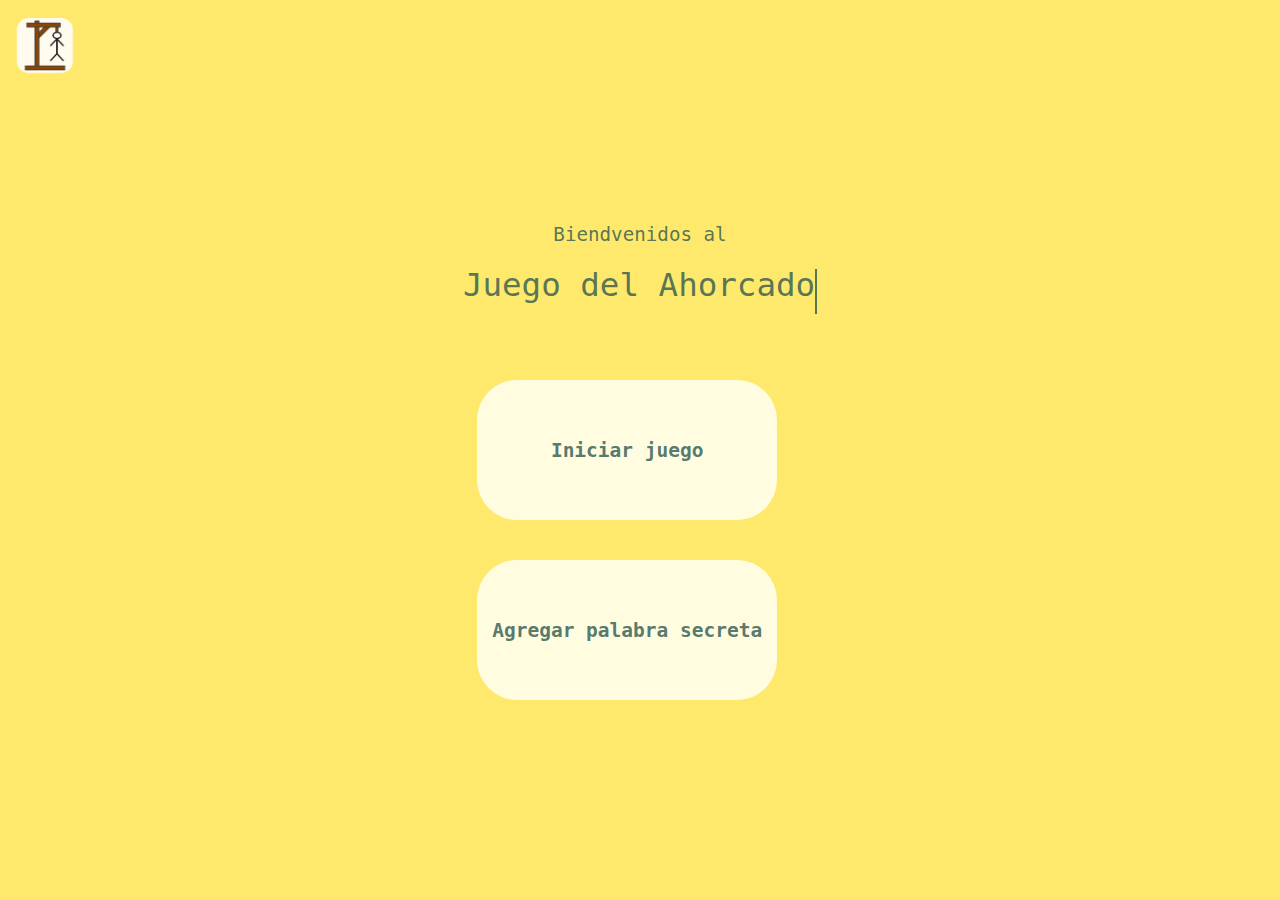
<file: index.html>
<!DOCTYPE html>
<html lang="es">
<head>
    <meta charset="UTF-8">
    <meta http-equiv="X-UA-Compatible" content="IE=edge">
    <meta name="viewport" content="width=device-width, initial-scale=1.0">
    <title>Juego Ahorcado | by: Iriel Moro</title>
    <link rel="shortcut icon" href="./img/logo.png" type="image/x-icon">
    <!-- CUSTOM CSS-->
    <link rel="stylesheet" href="./css/reset.css">
    <link rel="stylesheet" href="./css/background.css">
    <link rel="stylesheet" href="./css/styles.css">
</head>
<body>
    <!-- BACKGORUND-->
    <div class="area" >
        <ul class="circles">
                <li></li>
                <li></li>
                <li></li>
                <li></li>
                <li></li>
                <li></li>
                <li></li>
                <li></li>
                <li></li>
                <li></li>
        </ul>
    </div >
    <!-- /BACKGORUND-->
    <img src="./img/logo.png" alt="logo" class="logo" >
    <!--INICIO-->
    <main >  
        <div class="wrapper">
            <h1>Biendvenidos al</h1>
            <div class="typing-demo">
                Juego del Ahorcado
            </div>
        </div>
    
        
        <div class="contenedor-botones">
            <button id="btn-iniciar">Iniciar juego</button>
            <button id="btn-agregar">Agregar palabra secreta</button>
        </div>
    </main>

    <!--SECCION para AGREGAR PALABRA-->
   <section id="seccion-agregar" class="invisible" >
        <div id="contenido-agregar">
            <p><img src="./img/icon-exclamation.png"  class="icon-exclamation">Máx. 8 caracteres <br>(sin caracteres especiales)</p>
            <div id="cartel-guardado" class="invisible">
                <div class="cartel-guardado">¡Guardado!</div>
            </div>
            <input name="texto" id="input-agregar" maxlength="8"></input>
            <div class="btn-guardar-cancelar">
                <button id="btn-guardar" disabled class="btn-disabled">Guardar palabra</button>
                <button id="btn-cancelar">Cancelar</button>
            </div>
            <button class="btn-empezar">Empezar</button>
        </div>
   </section>
   
   <!--SECCION TABLERO-->
   <section id="seccion-tablero" class="invisible">

        <div id="contenido-tablero">
            <div id="tablero-horca">
               
                <img class="img-horca invisible" id="horca-0" src="./img/tablero/horca-base.png" alt="">
                <img class="img-horca invisible" id="horca-1" src="./img/tablero/horca-1.png" alt="">
                <img class="img-horca invisible" id="horca-2" src="./img/tablero/horca-2.png" alt="">
                <img class="img-horca invisible" id="horca-3" src="./img/tablero/horca-3.png" alt="">
                <img class="img-horca invisible" id="horca-4" src="./img/tablero/horca-4.png" alt="">
                <img class="img-horca invisible" id="horca-5" src="./img/tablero/horca-5.png" alt="">
                <img class="img-horca invisible" id="horca-6" src="./img/tablero/horca-6.png" alt="">
                <img class="img-horca invisible" id="horca-7" src="./img/tablero/horca-7.png" alt="">
                <img class="img-horca invisible" id="horca-8" src="./img/tablero/horca-8.png" alt="">
               
                <img class="invisible" id="horca-lost" src="./img/lost.png" alt="fail">
                <img class="invisible" id="horca-win" src="./img/win.png" alt="win">
            </div>
               
            <div id="tablero-letras">
            </div>

            <h3>LETRAS INCORRECTAS:</h3>
            <div id="tablero-letras-incorrectas">
                
            </div>

            <div class="btn-tablero">
                <button class="btn-nueva-palabra">¡Nueva Palabra!</button>
                <button class="btn-rendirse">Rendirse e ir al Inicio</button>
            </div>
       
        </div>
   </section>

<script src="./js/main.js"></script> 
<script src="./js/palabra-secreta.js"></script> 
<script src="./js/tablero.js"></script>  

</body>
</html>
</file>
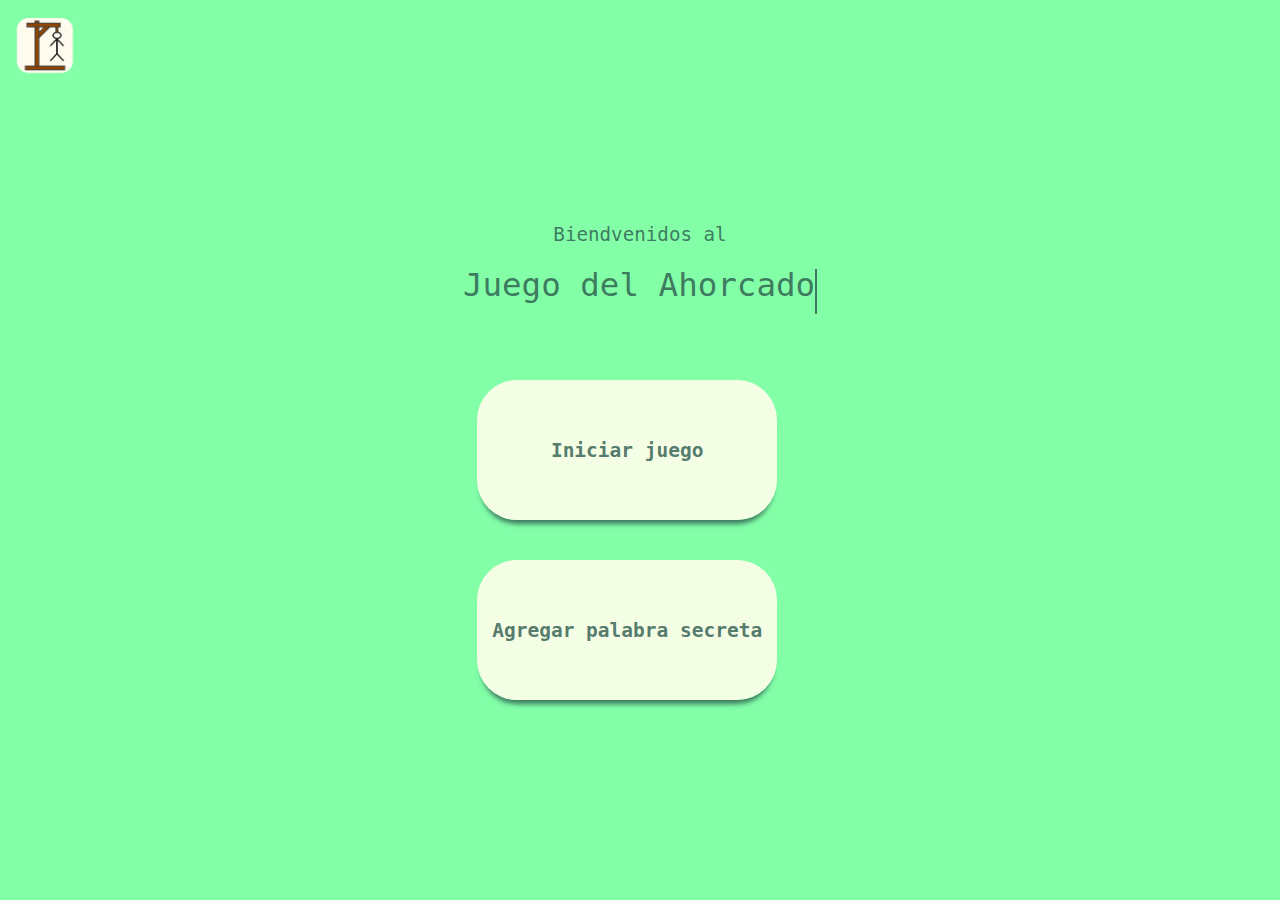
<file: docs/index.html>
<!DOCTYPE html>
<html lang="es">
<head>
    <meta charset="UTF-8">
    <meta http-equiv="X-UA-Compatible" content="IE=edge">
    <meta name="viewport" content="width=device-width, initial-scale=1.0">
    <title>Juego Ahorcado | by Iriel Moro</title>
    <link rel="shortcut icon" href="./img/logo.png" type="image/x-icon">
    <!-- CUSTOM CSS-->
    <link rel="stylesheet" href="./css/reset.css">
    <link rel="stylesheet" href="./css/background.css">
    <link rel="stylesheet" href="./css/styles.css">
</head>
<body>
    <!-- BACKGORUND-->
    <div class="area" >
        <ul class="circles">
                <li></li>
                <li></li>
                <li></li>
                <li></li>
                <li></li>
                <li></li>
                <li></li>
                <li></li>
                <li></li>
                <li></li>
        </ul>
    </div >
    <!-- /BACKGORUND-->
    <img src="./img/logo.png" alt="logo" class="logo" >
    <!--INICIO-->
    <main >  
        <div class="wrapper">
            <h1>Biendvenidos al</h1>
            <div class="typing-demo">
                Juego del Ahorcado
            </div>
        </div>
    
        
        <div class="contenedor-botones">
            <button id="btn-iniciar">Iniciar juego</button>
            <button id="btn-agregar">Agregar palabra secreta</button>
        </div>
    </main>

    <!--SECCION para AGREGAR PALABRA-->
   <section id="seccion-agregar" class="invisible" >
        <div id="contenido-agregar">
            <p class="txt-advertencia"><img src="./img/icon-exclamation.png"  class="icon-exclamation">Máx. 8 caracteres <br>(sin caracteres especiales)</p>
            <div id="cartel-guardado" class="invisible">
                <div class="cartel-guardado">¡Guardado!</div>
            </div>
            <input name="texto" id="input-agregar" maxlength="8"></input>
            <button id="btn-eliminar" >Eliminar todas las palabras</button>
            <p class="txt-eliminar">(Elimine antes de guardar las palabras personalizadas)</p>
            <div class="btn-guardar-cancelar">
                <button id="btn-guardar" disabled class="btn-disabled">Guardar palabra</button>
                <button id="btn-cancelar">Cancelar</button>
            </div>
            
            <button id="btn-jugar">¡JUGAR!</button>
        </div>
   </section>
   
   <!--SECCION TABLERO-->
   <section id="seccion-tablero" class="invisible">

        <div id="contenido-tablero">
            <div id="tablero-horca">
               
                <img class="img-horca invisible" id="horca-0" src="./img/tablero/horca-base.png" alt="">
                <img class="img-horca invisible" id="horca-1" src="./img/tablero/horca-1.png" alt="">
                <img class="img-horca invisible" id="horca-2" src="./img/tablero/horca-2.png" alt="">
                <img class="img-horca invisible" id="horca-3" src="./img/tablero/horca-3.png" alt="">
                <img class="img-horca invisible" id="horca-4" src="./img/tablero/horca-4.png" alt="">
                <img class="img-horca invisible" id="horca-5" src="./img/tablero/horca-5.png" alt="">
                <img class="img-horca invisible" id="horca-6" src="./img/tablero/horca-6.png" alt="">
                <img class="img-horca invisible" id="horca-7" src="./img/tablero/horca-7.png" alt="">
                <img class="img-horca invisible" id="horca-8" src="./img/tablero/horca-8.png" alt="">
               
                <img class="invisible" id="horca-lost" src="./img/lost.png" alt="fail">
                <img class="invisible" id="horca-win" src="./img/win.png" alt="win">
            </div>
               
            <div id="tablero-letras">
            </div>

            <h3>LETRAS INCORRECTAS:</h3>
            <div id="tablero-letras-incorrectas">
                
            </div>

            <div class="btn-tablero">
                <button class="btn-nueva-palabra">¡Nueva Palabra!</button>
                <button class="btn-rendirse">Rendirse e ir al Inicio</button>
            </div>
       
        </div>
   </section>

<script src="./js/main.js"></script> 
<script src="./js/palabra-secreta.js"></script> 
<script src="./js/tablero.js"></script>  

</body>
</html>
</file>
<file: css/background.css>
*{
    margin: 0px;
    padding: 0px;
}

.area{
    background: rgba(255, 228, 73, 0.801);  
    background: -webkit-linear-gradient(to left, #a1a4ee, #767aca);  
    width: 100%;
    height:100vh; 
}

.circles{
    position: absolute;
    top: 0;
    left: 0;
    width: 100%;
    height: 100%;
    overflow: hidden;
}

.circles li{
    position: absolute;
    display: block;
    list-style: none;
    width: 20px;
    height: 20px;
    background: rgba(124, 243, 213, 0.801);
    animation: animate 25s linear infinite;
    bottom: -150px;
    
}

.circles li:nth-child(1){
    left: 25%;
    width: 80px;
    height: 80px;
    animation-delay: 0s;
}


.circles li:nth-child(2){
    left: 10%;
    width: 20px;
    height: 20px;
    animation-delay: 2s;
    animation-duration: 12s;
}

.circles li:nth-child(3){
    left: 70%;
    width: 20px;
    height: 20px;
    animation-delay: 4s;
}

.circles li:nth-child(4){
    left: 40%;
    width: 60px;
    height: 60px;
    animation-delay: 0s;
    animation-duration: 18s;
}

.circles li:nth-child(5){
    left: 65%;
    width: 20px;
    height: 20px;
    animation-delay: 0s;
}

.circles li:nth-child(6){
    left: 75%;
    width: 110px;
    height: 110px;
    animation-delay: 3s;
}

.circles li:nth-child(7){
    left: 35%;
    width: 150px;
    height: 150px;
    animation-delay: 7s;
}

.circles li:nth-child(8){
    left: 50%;
    width: 25px;
    height: 25px;
    animation-delay: 15s;
    animation-duration: 45s;
}

.circles li:nth-child(9){
    left: 20%;
    width: 15px;
    height: 15px;
    animation-delay: 2s;
    animation-duration: 35s;
}

.circles li:nth-child(10){
    left: 85%;
    width: 150px;
    height: 150px;
    animation-delay: 0s;
    animation-duration: 11s;
}



@keyframes animate {

    0%{
        transform: translateY(0) rotate(0deg);
        opacity: 1;
        border-radius: 0;
    }

    100%{
        transform: translateY(-1000px) rotate(720deg);
        opacity: 0;
        border-radius: 50%;
    }

}
</file>
<file: css/styles.css>
.logo{
    width: 5%;
    position: absolute;
    top: 2%;
    left: 1%;
}

.invisible{
    display: none;
}

.aparecer{
    opacity: 100%;
}
.desaparecer{
    opacity: 0%;
}


/****** STYLES MAIN ******/
.wrapper{
    width: 100%;
    height: 70%;
    position: absolute;
    top: 25%;
    display: flex;
    align-items: center;
    justify-content: center;
}
main h1{
    color: rgba(43, 88, 77, 0.801);
    position: absolute;
    top: 0%;
    font-family: monospace;
    font-size: 1.2rem;
}
.typing-demo{
    position: absolute;
    top: 7%;
    color: rgba(43, 88, 77, 0.801);
    width: 18ch;
    height: 7.2%;
    animation: typing 2s steps(50),
    blink .5s step-end infinite alternate;
    white-space: nowrap;
    overflow: hidden;
    border-right: 2px solid;
    font-family: monospace;
    font-size: 2.5em;
}

@keyframes typing {
    from{
        width: 0
    }
}

@keyframes blink{
    50%{
        border-color: transparent;
    }
}

.contenedor-botones {
    width: 18%;
    height: 40%;
    position: absolute;
    top: 40%;
    left: 40%;
    display: flex;
    align-items: center;
    flex-direction: column;
}

button{
    width: 130%;
    height: 40%;
    margin: 20px;
    border-radius: 40px;
    font-family: monospace;
    font-size: 150%;
    font-weight: bold;
    background-color: rgba(255, 254, 235, 0.911);
    color: rgba(43, 88, 77, 0.801);
    border: none;
    transition: 0.4s all;
    outline: none;
}

button:hover{
    cursor: pointer;
    transform: scale(1.08);
    background-color: rgba(255, 254, 235, 0.993);
}


/****** STYLS SECCION-AGREGAR ******/

#contenido-agregar{
    width: 100%;
    height: 100%;
    position: absolute;
    top: 28%;
    display: flex;
    flex-direction: column;
    align-items: center;
}
.icon-exclamation{
    opacity: 68%;
    margin-right: 5px;
}
#contenido-agregar p{
    display: flex;
    align-items: center;
    font-family: monospace;
    color: rgba(43, 88, 77, 0.801);
    position: relative;
    right: 4%;
    margin: 1%;
    font-size: 1.1em;
    font-weight: bold;
}

.cartel-guardado{
    position: absolute;
    top: 11%;
    left: 43%;
    display: flex;
    align-items: center;
    justify-content: center;
    width: 15%;
    height: 8%;
    background-color:rgba(86, 248, 99, 0.993);
    border-radius: 40px;
    color: rgba(255, 254, 235, 0.993);
    font-family: monospace;
    font-size: 160%;
}

#input-agregar{
    width: 25%;
    font-size: 230%;
    text-align: center;
    font-family: monospace;
    padding: 2%;
    border: 1px solid rgba(255, 254, 235, 0.993);
    background:  rgba(43, 88, 77, 0.801);
    border-radius: 40px;
    color: rgba(255, 254, 235, 0.993);
    outline: none;
}
.btn-guardar-cancelar{
    display: flex;
    width: 46%;
    height: 8%;
    justify-content: center;
    margin-bottom: 3%;
}
.btn-disabled:disabled {
    cursor: not-allowed;
    transform: none;
    background: #ccc !important;
    color: rgb(168, 168, 168) !important;
  }

#contenido-agregar div button{
    height: 100%;
    margin-bottom: 2%;
}

#contenido-agregar button{
    width: 35%;
    height: 10%;
}

/****** STYLES SECCION TABLERO ******/
#contenido-tablero{
    width: 100%;
    height: 100%;
    position: absolute;
    top: 0%;
    display: flex;
    flex-direction: column;
    justify-content: center;
    align-items: center;
}

#tablero-horca{
    max-width: 100%;
    max-height: 100%;
}

.img-horca{
    height: 47vh;
    margin: 0px auto;
    width: 20vw 
}



/*TABLERO LETRAS*/
#tablero-letras{
    display: flex;
    flex-wrap: nowrap;
    justify-content: center;
    width: 30%;
    height: 7%;
    margin-top: 2%;
}

.letra{
    width: 10%;
    height: 100%;
    font-size: 360%;
    font-family: monospace;
    color:rgba(43, 88, 77, 0.801);
    text-align: center;
    border-bottom: 5px solid rgba(43, 88, 77, 0.801);
    margin-right: 3%;
}


#lost{
    position: relative;
    bottom: 130%;
    left: 20%;
    width: 70%;
}

#win{
    position: relative;
    bottom: 130%;
    left: 20%;
    width: 70%;
}


#tablero-letras-incorrectas{
   text-align: center;
    width: 20%;
    height: 5%;
    margin-top: 0.1%;
}

.letra-incorrecta{
    font-size: 240%;
    font-family: monospace;
    color:rgb(207, 40, 40);
    margin-right: 2%;
}

#contenido-tablero h3{
    margin-top: 1.5%;
    font-family: monospace;
    font-weight: bold;
    color: rgba(43, 88, 77, 0.801);
}

.btn-tablero{
    width: 40%;
    height: 20%;
    display: flex;
}

.btn-nueva-palabra, .btn-rendirse{
    height: 60%;
}

/*RESPONSIVE*/

@media (max-width: 880px){
    button{
        width: 80vw;
    }
    .btn-tablero{
        display: flex;
        flex-direction: column;
        align-items: center;
        height: 34%;
    }
    .img-horca {
        height: 40vh;
        margin: 0px auto;
        width: 70vw;
    }
    #tablero-letras{
        width: 70vw;
        margin-bottom: 4%;
    }
    .logo {
        width: 13%;
    }
    #input-agregar {
        width: 65%;
        font-size: 2em;
    }
    .btn-guardar-cancelar {     
        width: 96vw;
    }



}
</file>
<file: docs/css/background.css>
*{
    margin: 0px;
    padding: 0px;
}

.area{
    background: rgba(100, 255, 146, 0.801);  
    background: -webkit-linear-gradient(to left, #a1a4ee, #767aca);  
    width: 100%;
    height:100vh; 
}

.circles{
    position: absolute;
    top: 0;
    left: 0;
    width: 100%;
    height: 100%;
    overflow: hidden;
}

.circles li{
    position: absolute;
    display: block;
    list-style: none;
    width: 20px;
    height: 20px;
    background: rgba(92, 54, 197, 0.801);
    animation: animate 25s linear infinite;
    bottom: -150px;
    
}

.circles li:nth-child(1){
    left: 25%;
    width: 80px;
    height: 80px;
    animation-delay: 0s;
}


.circles li:nth-child(2){
    left: 10%;
    width: 20px;
    height: 20px;
    animation-delay: 2s;
    animation-duration: 12s;
}

.circles li:nth-child(3){
    left: 70%;
    width: 20px;
    height: 20px;
    animation-delay: 4s;
}

.circles li:nth-child(4){
    left: 40%;
    width: 60px;
    height: 60px;
    animation-delay: 0s;
    animation-duration: 18s;
}

.circles li:nth-child(5){
    left: 65%;
    width: 20px;
    height: 20px;
    animation-delay: 0s;
}

.circles li:nth-child(6){
    left: 75%;
    width: 110px;
    height: 110px;
    animation-delay: 3s;
}

.circles li:nth-child(7){
    left: 35%;
    width: 150px;
    height: 150px;
    animation-delay: 7s;
}

.circles li:nth-child(8){
    left: 50%;
    width: 25px;
    height: 25px;
    animation-delay: 15s;
    animation-duration: 45s;
}

.circles li:nth-child(9){
    left: 20%;
    width: 15px;
    height: 15px;
    animation-delay: 2s;
    animation-duration: 35s;
}

.circles li:nth-child(10){
    left: 85%;
    width: 150px;
    height: 150px;
    animation-delay: 0s;
    animation-duration: 11s;
}



@keyframes animate {

    0%{
        transform: translateY(0) rotate(0deg);
        opacity: 1;
        border-radius: 0;
    }

    100%{
        transform: translateY(-1000px) rotate(720deg);
        opacity: 0;
        border-radius: 50%;
    }

}
</file>
<file: docs/css/styles.css>
.logo{
    width: 5%;
    position: absolute;
    top: 2%;
    left: 1%;
}

.invisible{
    display: none;
}

.aparecer{
    opacity: 100%;
}
.desaparecer{
    opacity: 0%;
}


/****** STYLES MAIN ******/
.wrapper{
    width: 100%;
    height: 70%;
    position: absolute;
    top: 25%;
    display: flex;
    align-items: center;
    justify-content: center;
}
main h1{
    color: rgba(43, 88, 77, 0.801);
    position: absolute;
    top: 0%;
    font-family: monospace;
    font-size: 1.2rem;
}
.typing-demo{
    position: absolute;
    top: 7%;
    color: rgba(43, 88, 77, 0.801);
    width: 18ch;
    height: 7.2%;
    animation: typing 2s steps(50),
    blink .5s step-end infinite alternate;
    white-space: nowrap;
    overflow: hidden;
    border-right: 2px solid;
    font-family: monospace;
    font-size: 2.5em;
}

@keyframes typing {
    from{
        width: 0
    }
}

@keyframes blink{
    50%{
        border-color: transparent;
    }
}

.contenedor-botones {
    width: 18%;
    height: 40%;
    position: absolute;
    top: 40%;
    left: 40%;
    display: flex;
    align-items: center;
    flex-direction: column;
}

button{
    width: 130%;
    height: 40%;
    margin: 20px;
    border-radius: 40px;
    font-family: monospace;
    font-size: 150%;
    font-weight: bold;
    background-color: rgba(255, 254, 235, 0.911);
    color: rgba(43, 88, 77, 0.801);
    border: none;
    transition: 0.4s all;
    outline: none;
    box-shadow: 0px 8px 5px -4px;
}

button:hover{
    cursor: pointer;
    transform: scale(1.08);
    background-color: rgba(255, 254, 235, 0.993);
}


/****** STYLS SECCION-AGREGAR ******/

#contenido-agregar{
    width: 100%;
    height: 70%;
    position: absolute;
    top: 20%;
    display: flex;
    flex-direction: column;
    align-items: center;
}
.icon-exclamation{
    opacity: 68%;
    margin-right: 5px;
}
.txt-advertencia{
    display: flex;
    align-items: center;
    font-family: monospace;
    color: rgba(43, 88, 77, 0.801);
    position: relative;
    right: 4%;
    margin: 1%;
    font-size: 1.1em;
    font-weight: bold;
}



.cartel-guardado{
    position: absolute;
    top: 16%;
    left: 43%;
    display: flex;
    align-items: center;
    justify-content: center;
    width: 15%;
    height: 12%;
    background-color:rgba(86, 248, 99, 0.993);
    border-radius: 40px;
    color: rgba(255, 254, 235, 0.993);
    font-family: monospace;
    font-size: 160%;
}

#input-agregar{
    width: 25%;
    font-size: 230%;
    text-align: center;
    font-family: monospace;
    padding: 2%;
    border: 1px solid rgba(255, 254, 235, 0.993);
    background:  rgba(43, 88, 77, 0.801);
    border-radius: 40px;
    color: rgba(255, 254, 235, 0.993);
    outline: none;
}

#btn-eliminar {
    width: 20vw !important;
    height: 4vh !important;
    padding: 0 !important;
    font-size: 1em;
    margin-top: 0.4%;
}
.txt-eliminar{
    font-size: 0.87em;
    font-family:monospace;
    margin-top: -1%;
    color: rgb(65, 65, 65);
}

.btn-guardar-cancelar{
    display: flex;
    width: 46%;
    height: 16%;
    justify-content: center;
    margin-bottom: 3%;
}
.btn-disabled:disabled {
    cursor: not-allowed;
    transform: none;
    background: rgb(196, 196, 196) !important;
    
  }

#contenido-agregar div button{
    height: 100%;
    margin-bottom: 2%;
}

#contenido-agregar button{
    width: 35%;
    height: 20%;
    padding: 1% 3%;
}

/****** STYLES SECCION TABLERO ******/
#contenido-tablero{
    width: 100%;
    height: 100%;
    position: absolute;
    top: 0%;
    display: flex;
    flex-direction: column;
    justify-content: center;
    align-items: center;
}

#tablero-horca{
    max-width: 100%;
    max-height: 100%;
}

.img-horca{
    height: 47vh;
    margin: 0px auto;
    width: 20vw 
}



/*TABLERO LETRAS*/
#tablero-letras{
    display: flex;
    flex-wrap: nowrap;
    justify-content: center;
    width: 30%;
    height: 7%;
    margin-top: 2%;
}

.letra{
    width: 10%;
    height: 100%;
    font-size: 360%;
    font-family: monospace;
    color:rgba(43, 88, 77, 0.801);
    text-align: center;
    border-bottom: 5px solid rgba(43, 88, 77, 0.801);
    margin-right: 3%;
}


#lost{
    position: relative;
    bottom: 130%;
    left: 20%;
    width: 70%;
}

#win{
    position: relative;
    bottom: 130%;
    left: 20%;
    width: 70%;
}


#tablero-letras-incorrectas{
   text-align: center;
    width: 20%;
    height: 5%;
    margin-top: 0.1%;
}

.letra-incorrecta{
    font-size: 240%;
    font-family: monospace;
    color:rgb(207, 40, 40);
    margin-right: 2%;
}

#contenido-tablero h3{
    margin-top: 1.5%;
    font-family: monospace;
    font-weight: bold;
    color: rgba(43, 88, 77, 0.801);
}

.btn-tablero{
    width: 40%;
    height: 20%;
    display: flex;
}

.btn-nueva-palabra, .btn-rendirse{
    height: 60%;
}

/*RESPONSIVE*/

@media (max-width: 880px){
    button{
        width: 80vw;
        font-size: 0.98em;
    }
    .btn-tablero{
        display: flex;
        flex-direction: column;
        align-items: center;
        height: 34%;
    }
    .img-horca {
        height: 40vh;
        margin: 0px auto;
        width: 70vw;
    }
    #tablero-letras{
        width: 70vw;
        margin-bottom: 4%;
    }
    .logo {
        width: 13%;
    }
    #input-agregar {
        width: 65%;
        font-size: 2em;
    }
    .btn-guardar-cancelar {     
        width: 96vw;
    }
    .cartel-guardado{
        width: 45vw;
        height: 4vh;
        top: 9%;
        left: 28%;
    }
    #contenido-agregar {
        top: 22%;
    }
    #contenido-agregar button{
        width: 90%;
        height: 20%;
    }
    #btn-eliminar {
        width: 40vw !important;
        height: 6vh !important;
        margin-top: 3%;
    }
    #tablero-letras-incorrectas {
        width: 50%; 
        margin-top: 1%;
    }
}
</file>
